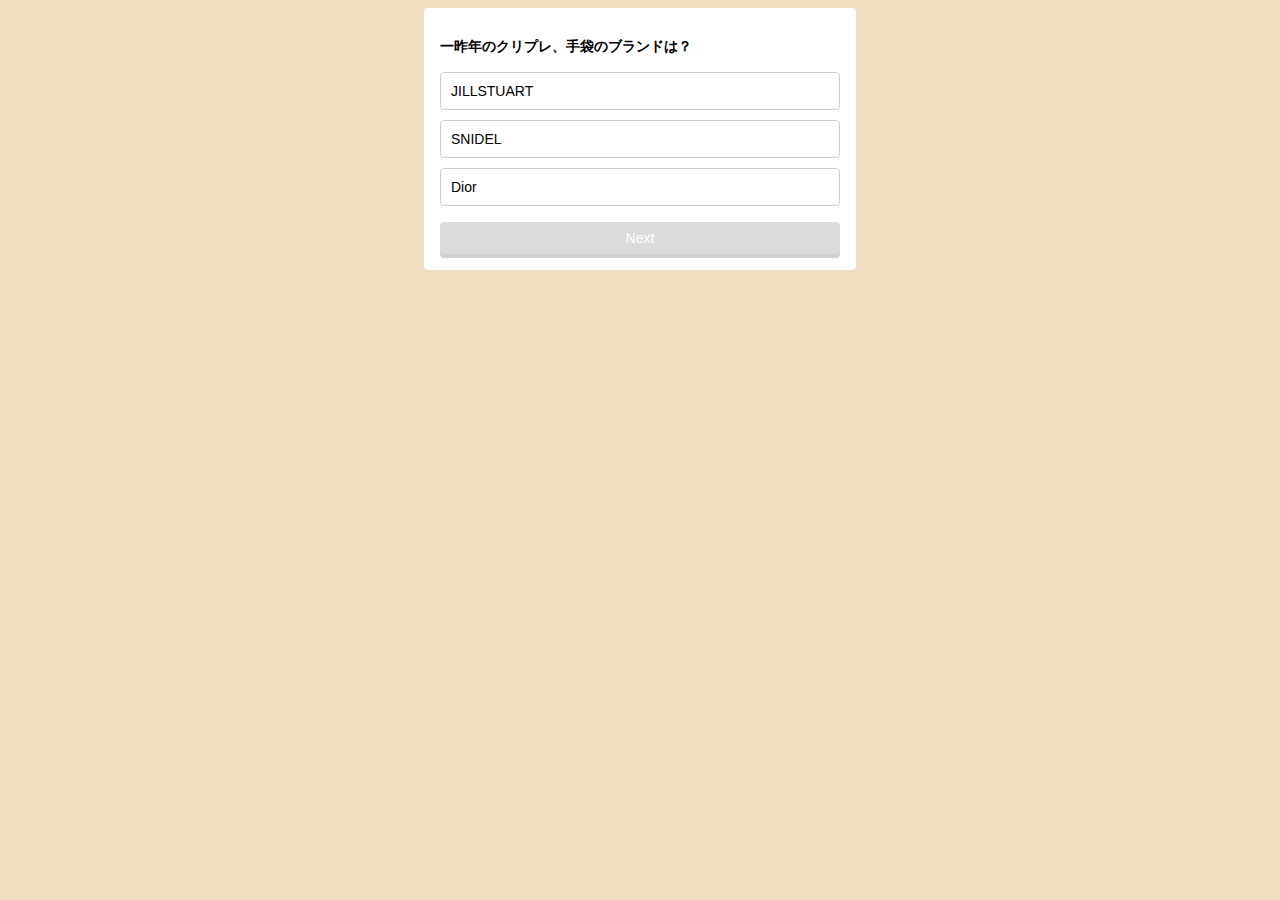
<file: Quiz/index.html>
<!DOCTYPE html>
<html lang="ja">
<head>
  <meta charset="UTF-8">
  <meta name="viewport" content="width=device-width, initial-scale=1.0">
  <title>Quiz</title>
  <link rel="stylesheet" href="styles.css">
</head>
<body>
  <section class="container">
    <p id="question">what</p>
    <ul id="choices"></ul>
    <div id="btn" class="disabled">Next</div>
    <section id="result" class="hidden">
      <p></p>
      <a href="">Replay?</a>
    </section>
  </section>

  <script src="main.js"></script>
</body>
</html>
</file>
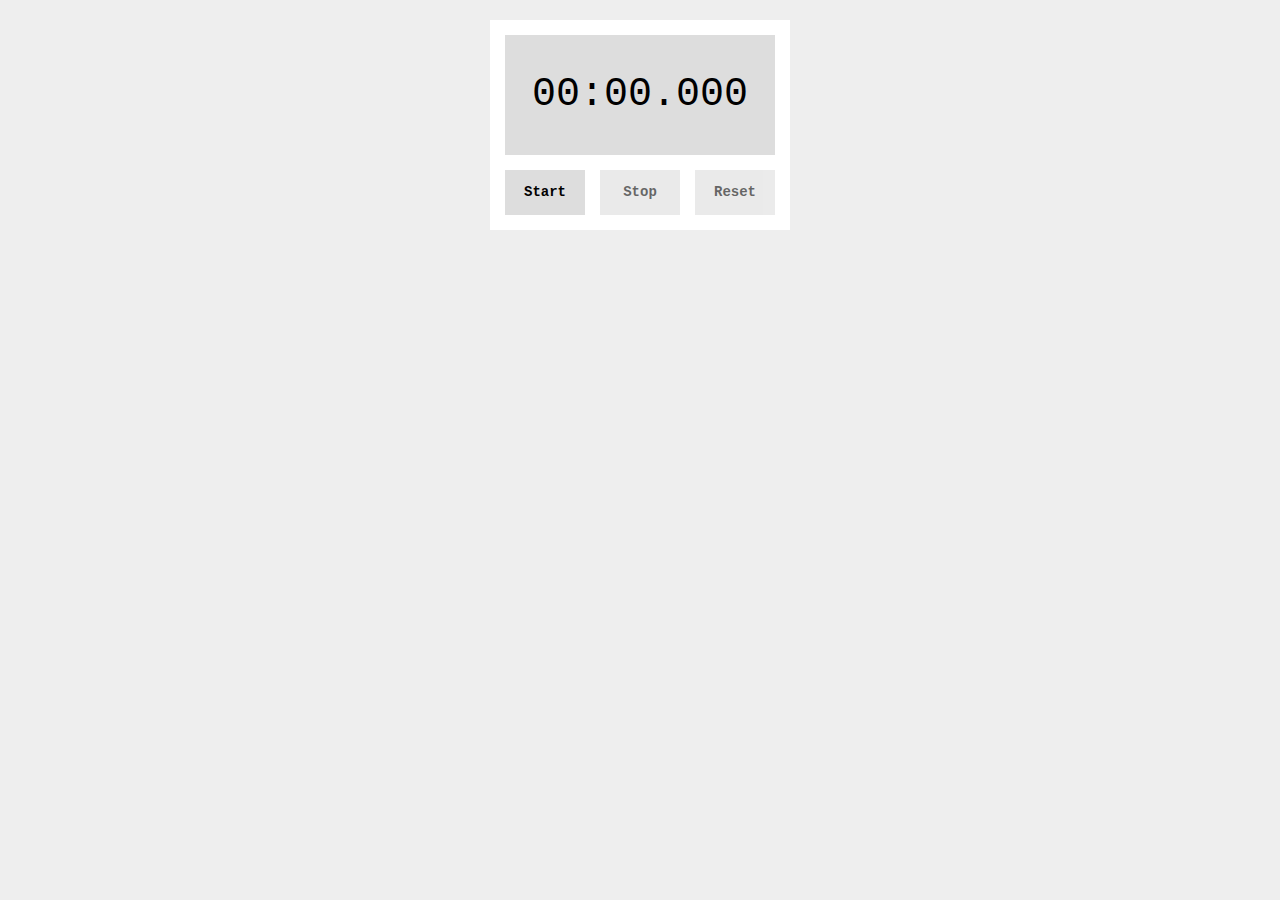
<file: StopWatch/index.html>
<!DOCTYPE html>
<html lang="ja">
<head>
    <meta charset="UTF-8">
    <meta name="viewport" content="width=device-width, initial-scale=1.0">
    <title>Stopwatch</title>
    <link rel="stylesheet" href="styles.css">
</head>
<body>
    <div class = "container">
        <div id="timer">00:00.000</div>
        <div class="controls">
            <div class = "btn" id="start">Start</div>
            <div class = "btn" id="stop">Stop</div>
            <div class = "btn" id="reset">Reset</div>
        </div>

    </div>

    <script src="main.js"></script>
</body>
</html>
</file>
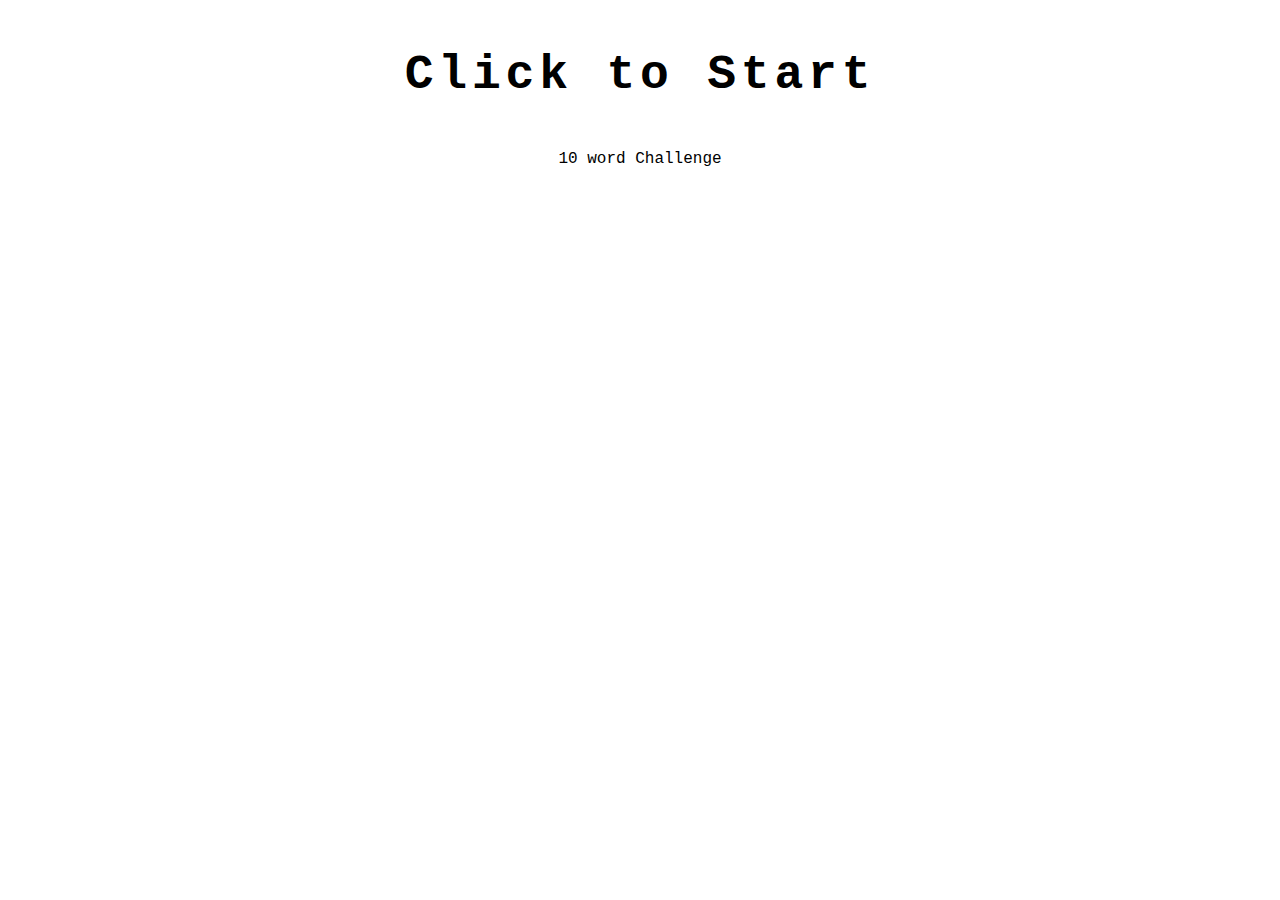
<file: TypingGame/index.html>
<!DOCTYPE html>
<html lang="ja">
<head>
  <meta charset="UTF-8">
  <meta name="viewport" content="width=device-width, initial-scale=1.0">
  <title>Typing!!!!</title>
  <link rel="stylesheet" href="styles.css">
</head>
<body>
  <p id="target">Click to Start</p>
  <p id="result">10 word Challenge</p>

  <script src="main.js"></script>
</body>
</html>
</file>
<file: Quiz/styles.css>
body {
  background-color: #efdec1;
  font-size: 14px;
  font-family: Verdana, sans-serif;

}

.container {
  width: 400px;
  margin: 8px auto;
  background-color: white;
  border-radius: 4px;
  padding: 16px;
  position: relative;
}

#question{
  margin-bottom: 16px;
  font-weight: bold;
}

#choices {
  list-style: none;
  padding: 0;
  margin-bottom: 16px;
}

#choices > li{
  border: 1px solid #ccc;
  border-radius: 4px;
  padding: 10px;
  margin-bottom: 10px;
  cursor: pointer;
}



#choices > li:hover{
  background-color: #f8f8f8;
}

#choices > li.correct{
  background-color: #d4edda;
  border-color: #c3e6cb;
  color: #155724;
  font-weight: bold;
}


#choices > li.correct::after{
  content: " ... correct!!!";
}

#choices > li.wrong{
  background-color: #f8d8da;
  border-color: #f5c6cb;
  color: #721c24;
  font-weight: bold;
}

#choices > li.wrong::after{
  content: "...wrong!";
}

#btn, #result>a{
  background-color: #3498db;
  padding: 8px;
  border-radius: 4px;
  cursor: pointer;
  text-align: center;
  color: white;
  box-shadow: 0 4px 0 #2880b9;
}

#btn.disabled {
  background-color: #ccc;
  box-shadow: 0 4px 0 #bbb;
  opacity: 0.7;
}

#result{
  position: absolute;
  width: 300px;
  background-color: white;
  padding: 30px;
  box-shadow: 0 4px 8px rgba(0, 0, 0, 0.2);
  top: 50px;
  left: 0;
  right: 0;
  margin: 0 auto;
  border-radius: 4px;
  text-align: center;
  transition: 0.4s;
}

#result.hidden{
  transform: translateY(-500px);
}

#result > p{
  font-size: 24px;

}

#result > a{
  display: block;
  text-decoration: none;

}
</file>
<file: StopWatch/styles.css>
body{
    font-family: 'Courier New', monospace;
    font-size: 14px;
    background: #eee;

}

.container {
    margin: 20px auto;
    width: 270px;
    background: #fff;
    padding: 15px;
    text-align: center;

}

#timer {
    background: #ddd;
    height: 120px;
    line-height: 120px;
    font-size: 40px;
    margin-bottom: 15px;
}

.btn {
    width: 80px;
    height: 45px;
    line-height: 45px;
    background-color: #ddd;
    font-weight: bold;
    cursor: pointer;
    user-select: none;
}

.controls {
    display: flex;
    justify-content: space-between;
}

.inactive {
    opacity: 0.6;

}
</file>
<file: TypingGame/styles.css>
body{
  margin-top: 40px;
  text-align: center;
  font-family: 'Courier New', Courier, monospace;
  user-select: none;
}

#target{
  font-size: 48px;
  letter-spacing: 0.1em;
  font-weight: bold;
}

.falseColor{
  color: tomato;
}
</file>
